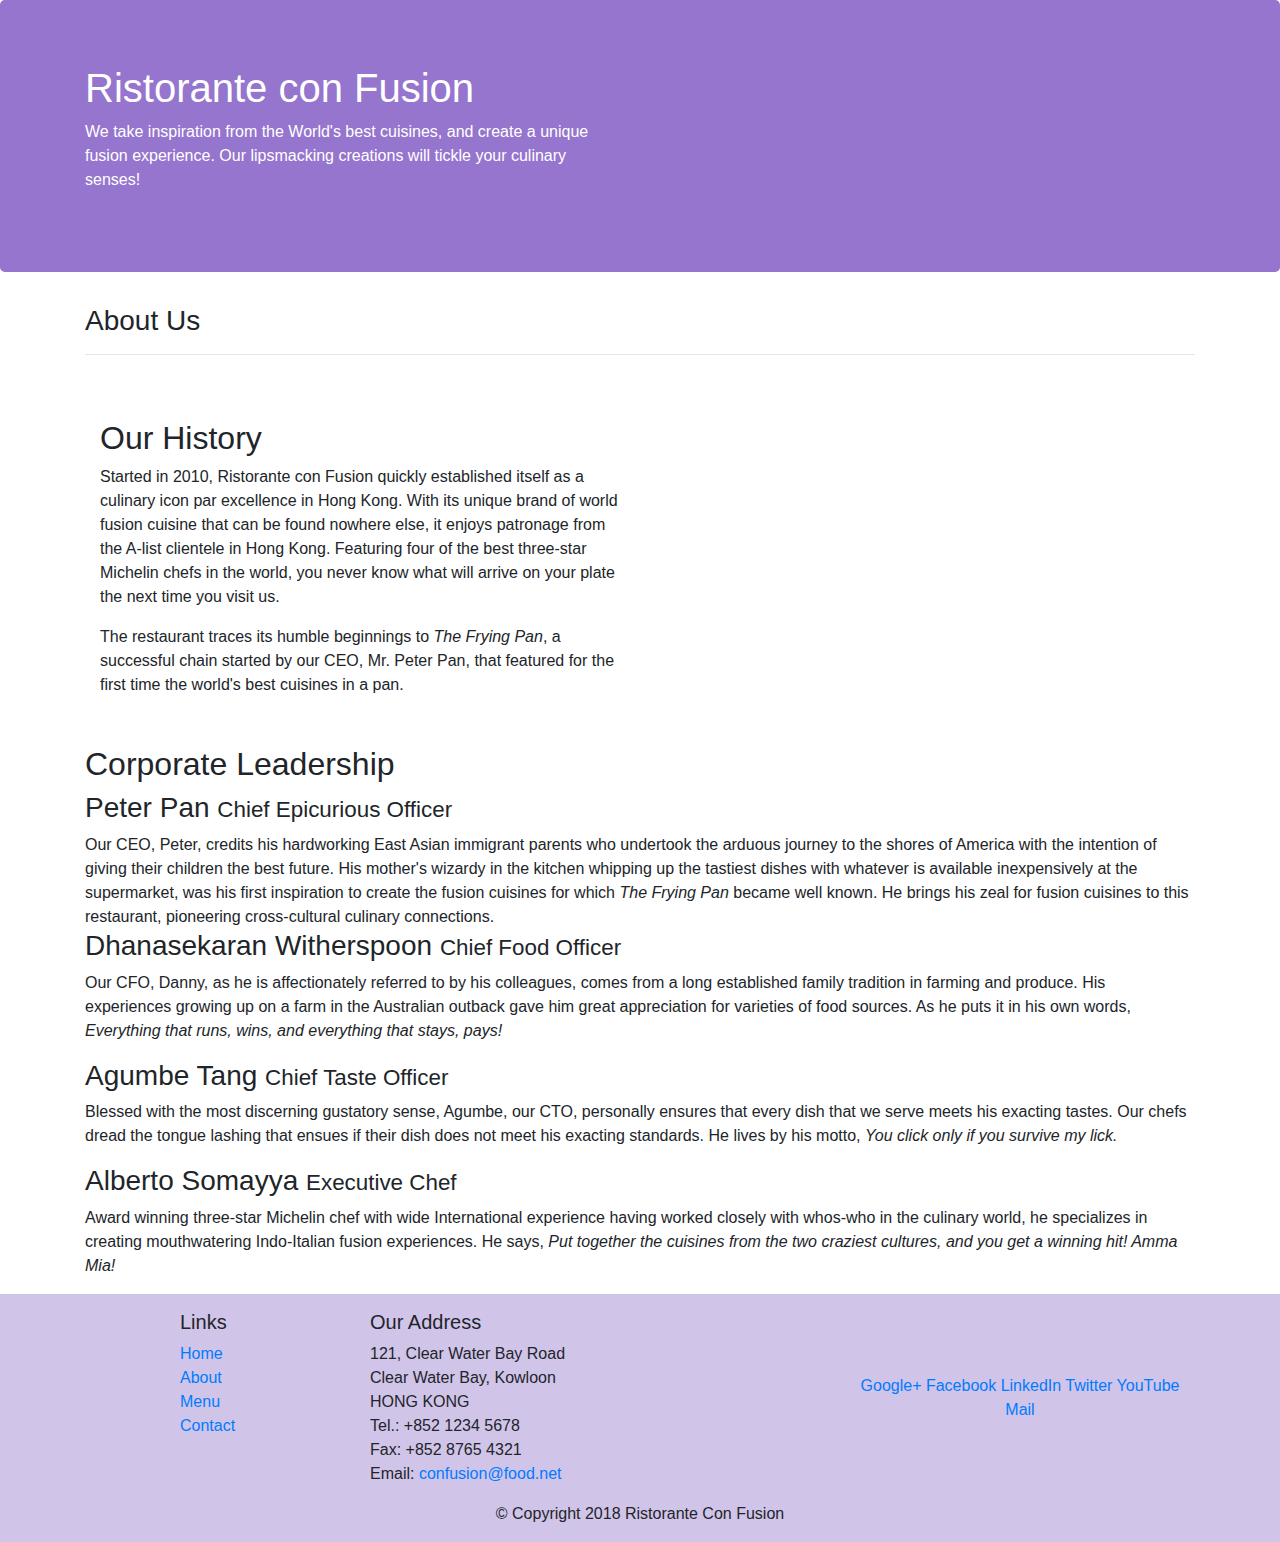
<file: index.html>
<!DOCTYPE html>
<html lang="en">
  <head>
    <!-- Required meta tags -->
    <meta charset="utf-8" />
    <meta
      name="viewport"
      content="width=device-width, initial-scale=1, shrink-to-fit=no"
    />

    <!-- Bootstrap CSS -->
    <link
      rel="stylesheet"
      href="https://stackpath.bootstrapcdn.com/bootstrap/4.5.2/css/bootstrap.min.css"
      integrity="sha384-JcKb8q3iqJ61gNV9KGb8thSsNjpSL0n8PARn9HuZOnIxN0hoP+VmmDGMN5t9UJ0Z"
      crossorigin="anonymous"
    />
    <link rel="stylesheet" href="sytle.css" />

    <title>Ristorante Con Fusion: About Us</title>
  </head>

  <body>
    <header class="jumbotron">
      <div class="container">
        <div class="row row-header">
          <div class="col-12 col-sm-6 text-white">
            <h1>Ristorante con Fusion</h1>
            <p>
              We take inspiration from the World's best cuisines, and create a
              unique fusion experience. Our lipsmacking creations will tickle
              your culinary senses!
            </p>
          </div>
          <div class="col-12 col-sm"></div>
        </div>
      </div>
    </header>

    <div class="container">
      <div class="row">
        <div class="col">
          <h3>About Us</h3>
          <hr />
        </div>
      </div>

      <div>
        <div class="my-5 col-md-6">
          <h2>Our History</h2>
          <p>
            Started in 2010, Ristorante con Fusion quickly established itself as
            a culinary icon par excellence in Hong Kong. With its unique brand
            of world fusion cuisine that can be found nowhere else, it enjoys
            patronage from the A-list clientele in Hong Kong. Featuring four of
            the best three-star Michelin chefs in the world, you never know what
            will arrive on your plate the next time you visit us.
          </p>
          <p>
            The restaurant traces its humble beginnings to
            <em>The Frying Pan</em>, a successful chain started by our CEO, Mr.
            Peter Pan, that featured for the first time the world's best
            cuisines in a pan.
          </p>
        </div>
        <div></div>
      </div>

      <div>
        <div>
          <h2>Corporate Leadership</h2>
          <h3>Peter Pan <small>Chief Epicurious Officer</small></h3>
          <p class="d-none d-md-inline">
            Our CEO, Peter, credits his hardworking East Asian immigrant parents
            who undertook the arduous journey to the shores of America with the
            intention of giving their children the best future. His mother's
            wizardy in the kitchen whipping up the tastiest dishes with whatever
            is available inexpensively at the supermarket, was his first
            inspiration to create the fusion cuisines for which
            <em>The Frying Pan</em> became well known. He brings his zeal for
            fusion cuisines to this restaurant, pioneering cross-cultural
            culinary connections.
          </p>
          <h3>Dhanasekaran Witherspoon <small>Chief Food Officer</small></h3>
          <p class="d-none d-lg-block">
            Our CFO, Danny, as he is affectionately referred to by his
            colleagues, comes from a long established family tradition in
            farming and produce. His experiences growing up on a farm in the
            Australian outback gave him great appreciation for varieties of food
            sources. As he puts it in his own words,
            <em
              >Everything that runs, wins, and everything that stays, pays!</em
            >
          </p>
          <h3>Agumbe Tang <small>Chief Taste Officer</small></h3>
          <p class="d-none d-lg-block">
            Blessed with the most discerning gustatory sense, Agumbe, our CTO,
            personally ensures that every dish that we serve meets his exacting
            tastes. Our chefs dread the tongue lashing that ensues if their dish
            does not meet his exacting standards. He lives by his motto,
            <em>You click only if you survive my lick.</em>
          </p>
          <h3>Alberto Somayya <small>Executive Chef</small></h3>
          <p class="d-none d-lg-block">
            Award winning three-star Michelin chef with wide International
            experience having worked closely with whos-who in the culinary
            world, he specializes in creating mouthwatering Indo-Italian fusion
            experiences. He says,
            <em
              >Put together the cuisines from the two craziest cultures, and you
              get a winning hit! Amma Mia!</em
            >
          </p>
        </div>
      </div>
    </div>

    <footer class="footer">
      <div class="container">
        <div class="row">
          <div class="col-4 offset-1 col-sm-2 mt-3">
            <h5>Links</h5>
            <ul class="list-unstyled">
              <li><a href="#">Home</a></li>
              <li><a href="#">About</a></li>
              <li><a href="#">Menu</a></li>
              <li><a href="#">Contact</a></li>
            </ul>
          </div>
          <div class="col-7 col-sm-5 mt-3">
            <h5>Our Address</h5>
            <address>
              121, Clear Water Bay Road<br />
              Clear Water Bay, Kowloon<br />
              HONG KONG<br />
              Tel.: +852 1234 5678<br />
              Fax: +852 8765 4321<br />
              Email: <a href="mailto:confusion@food.net">confusion@food.net</a>
            </address>
          </div>
          <div class="col-12 col-sm-4 align-self-center">
            <div class="text-center">
              <a href="http://google.com/+">Google+</a>
              <a href="http://www.facebook.com/profile.php?id=">Facebook</a>
              <a href="http://www.linkedin.com/in/">LinkedIn</a>
              <a href="http://twitter.com/">Twitter</a>
              <a href="http://youtube.com/">YouTube</a>
              <a href="mailto:">Mail</a>
            </div>
          </div>
        </div>
        <div class="row justify-content-center">
          <div class="col-auto">
            <p>© Copyright 2018 Ristorante Con Fusion</p>
          </div>
        </div>
      </div>
    </footer>
    <!-- JS, Popper.js, and jQuery -->
    <script
      src="https://code.jquery.com/jquery-3.5.1.slim.min.js"
      integrity="sha384-DfXdz2htPH0lsSSs5nCTpuj/zy4C+OGpamoFVy38MVBnE+IbbVYUew+OrCXaRkfj"
      crossorigin="anonymous"
    ></script>
    <script
      src="https://cdn.jsdelivr.net/npm/popper.js@1.16.1/dist/umd/popper.min.js"
      integrity="sha384-9/reFTGAW83EW2RDu2S0VKaIzap3H66lZH81PoYlFhbGU+6BZp6G7niu735Sk7lN"
      crossorigin="anonymous"
    ></script>
    <script
      src="https://stackpath.bootstrapcdn.com/bootstrap/4.5.2/js/bootstrap.min.js"
      integrity="sha384-B4gt1jrGC7Jh4AgTPSdUtOBvfO8shuf57BaghqFfPlYxofvL8/KUEfYiJOMMV+rV"
      crossorigin="anonymous"
    ></script>
  </body>
</html>
</file>
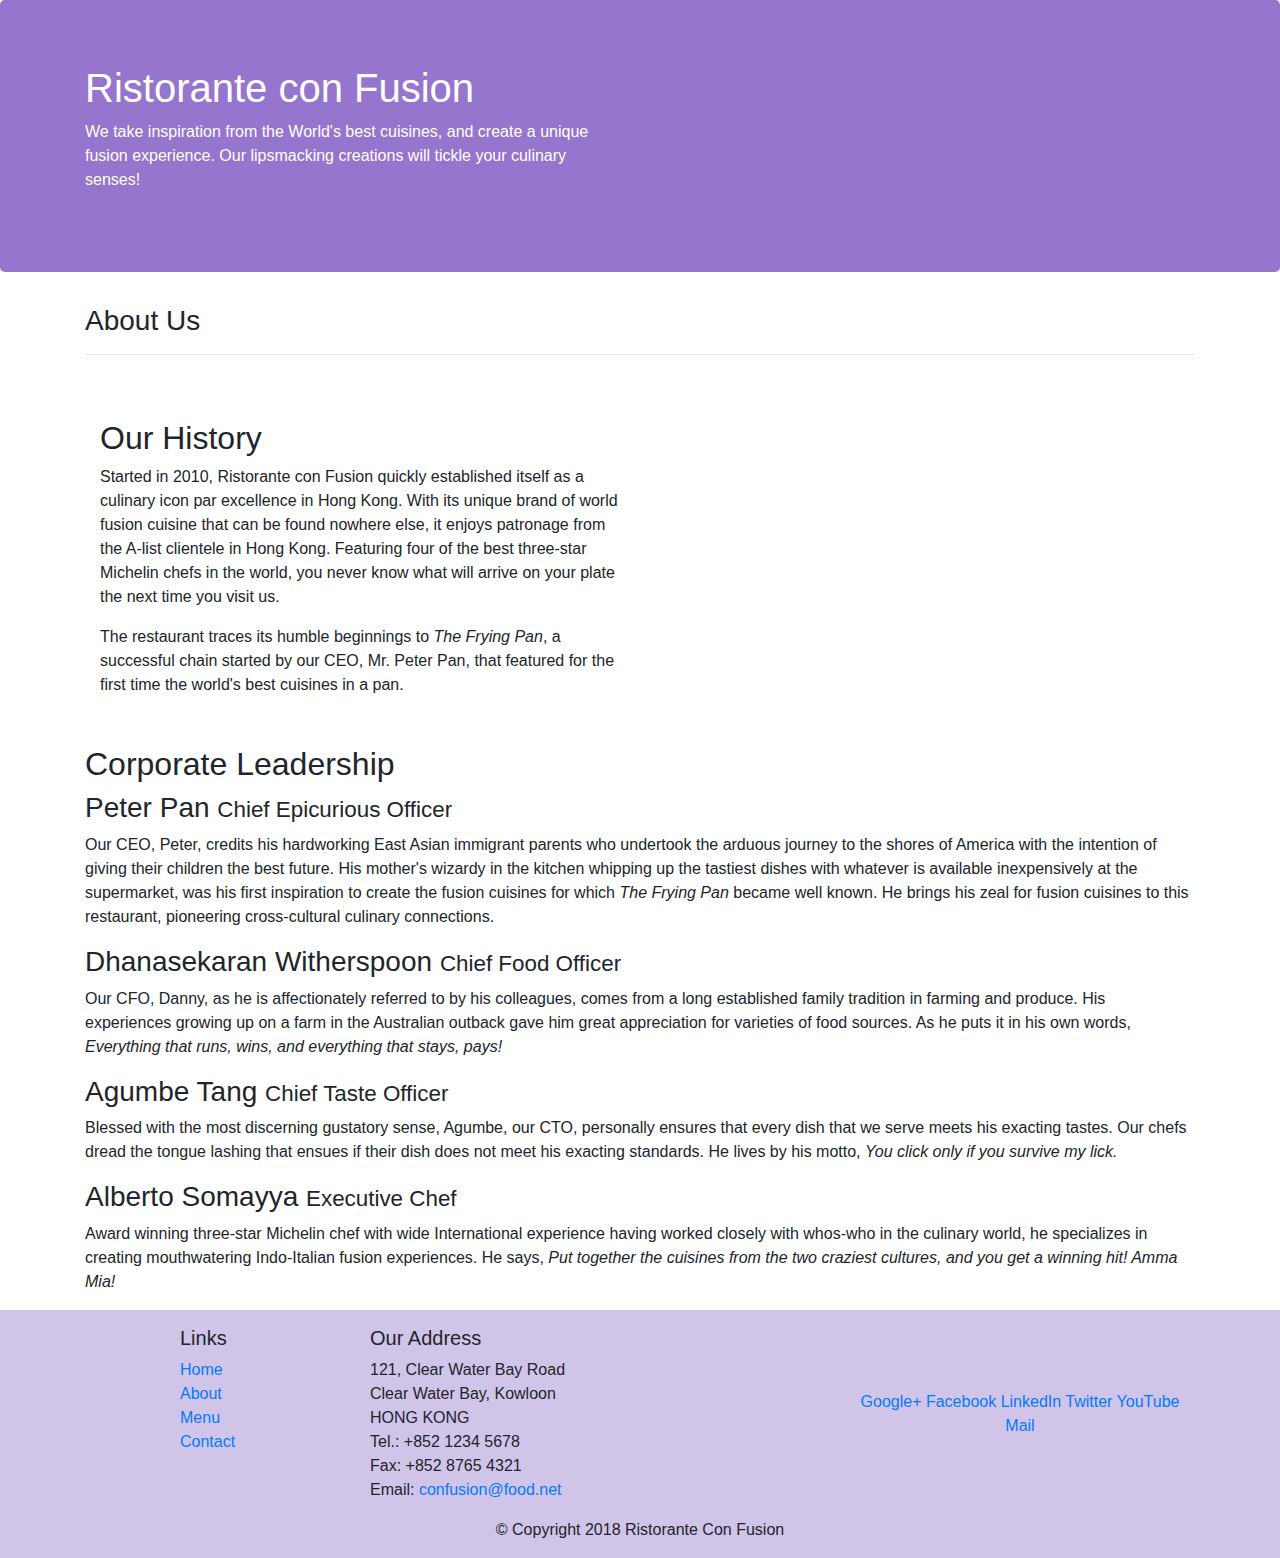
<file: aboutus.html>
<!DOCTYPE html>
<html lang="en">
  <head>
    <!-- Required meta tags -->
    <meta charset="utf-8" />
    <meta
      name="viewport"
      content="width=device-width, initial-scale=1, shrink-to-fit=no"
    />

    <!-- Bootstrap CSS -->
    <link
      rel="stylesheet"
      href="https://stackpath.bootstrapcdn.com/bootstrap/4.5.2/css/bootstrap.min.css"
      integrity="sha384-JcKb8q3iqJ61gNV9KGb8thSsNjpSL0n8PARn9HuZOnIxN0hoP+VmmDGMN5t9UJ0Z"
      crossorigin="anonymous"
    />
    <link rel="stylesheet" href="sytle.css" />

    <title>Ristorante Con Fusion: About Us</title>
  </head>

  <body>
    <header class="jumbotron">
      <div class="container">
        <div class="row row-header">
          <div class="col-12 col-sm-6 text-white">
            <h1>Ristorante con Fusion</h1>
            <p>
              We take inspiration from the World's best cuisines, and create a
              unique fusion experience. Our lipsmacking creations will tickle
              your culinary senses!
            </p>
          </div>
          <div class="col-12 col-sm"></div>
        </div>
      </div>
    </header>

    <div class="container">
      <div class="row">
        <div class="col">
          <h3>About Us</h3>
          <hr />
        </div>
      </div>

      <div>
        <div class="my-5 col-md-6">
          <h2>Our History</h2>
          <p>
            Started in 2010, Ristorante con Fusion quickly established itself as
            a culinary icon par excellence in Hong Kong. With its unique brand
            of world fusion cuisine that can be found nowhere else, it enjoys
            patronage from the A-list clientele in Hong Kong. Featuring four of
            the best three-star Michelin chefs in the world, you never know what
            will arrive on your plate the next time you visit us.
          </p>
          <p>
            The restaurant traces its humble beginnings to
            <em>The Frying Pan</em>, a successful chain started by our CEO, Mr.
            Peter Pan, that featured for the first time the world's best
            cuisines in a pan.
          </p>
        </div>
        <div></div>
      </div>

      <div>
        <div>
          <h2>Corporate Leadership</h2>
          <h3>Peter Pan <small>Chief Epicurious Officer</small></h3>
          <p class="d-sm-none d-md-block">
            Our CEO, Peter, credits his hardworking East Asian immigrant parents
            who undertook the arduous journey to the shores of America with the
            intention of giving their children the best future. His mother's
            wizardy in the kitchen whipping up the tastiest dishes with whatever
            is available inexpensively at the supermarket, was his first
            inspiration to create the fusion cuisines for which
            <em>The Frying Pan</em> became well known. He brings his zeal for
            fusion cuisines to this restaurant, pioneering cross-cultural
            culinary connections.
          </p>
          <h3>Dhanasekaran Witherspoon <small>Chief Food Officer</small></h3>
          <p class="d-sm-none d-md-block">
            Our CFO, Danny, as he is affectionately referred to by his
            colleagues, comes from a long established family tradition in
            farming and produce. His experiences growing up on a farm in the
            Australian outback gave him great appreciation for varieties of food
            sources. As he puts it in his own words,
            <em
              >Everything that runs, wins, and everything that stays, pays!</em
            >
          </p>
          <h3>Agumbe Tang <small>Chief Taste Officer</small></h3>
          <p class="d-sm-none d-md-block">
            Blessed with the most discerning gustatory sense, Agumbe, our CTO,
            personally ensures that every dish that we serve meets his exacting
            tastes. Our chefs dread the tongue lashing that ensues if their dish
            does not meet his exacting standards. He lives by his motto,
            <em>You click only if you survive my lick.</em>
          </p>
          <h3>Alberto Somayya <small>Executive Chef</small></h3>
          <p class="d-sm-none d-md-block">
            Award winning three-star Michelin chef with wide International
            experience having worked closely with whos-who in the culinary
            world, he specializes in creating mouthwatering Indo-Italian fusion
            experiences. He says,
            <em
              >Put together the cuisines from the two craziest cultures, and you
              get a winning hit! Amma Mia!</em
            >
          </p>
        </div>
      </div>
    </div>

    <footer class="footer">
      <div class="container">
        <div class="row">
          <div class="col-4 offset-1 col-sm-2 mt-3">
            <h5>Links</h5>
            <ul class="list-unstyled">
              <li><a href="#">Home</a></li>
              <li><a href="#">About</a></li>
              <li><a href="#">Menu</a></li>
              <li><a href="#">Contact</a></li>
            </ul>
          </div>
          <div class="col-7 col-sm-5 mt-3">
            <h5>Our Address</h5>
            <address>
              121, Clear Water Bay Road<br />
              Clear Water Bay, Kowloon<br />
              HONG KONG<br />
              Tel.: +852 1234 5678<br />
              Fax: +852 8765 4321<br />
              Email: <a href="mailto:confusion@food.net">confusion@food.net</a>
            </address>
          </div>
          <div class="col-12 col-sm-4 align-self-center">
            <div class="text-center">
              <a href="http://google.com/+">Google+</a>
              <a href="http://www.facebook.com/profile.php?id=">Facebook</a>
              <a href="http://www.linkedin.com/in/">LinkedIn</a>
              <a href="http://twitter.com/">Twitter</a>
              <a href="http://youtube.com/">YouTube</a>
              <a href="mailto:">Mail</a>
            </div>
          </div>
        </div>
        <div class="row justify-content-center">
          <div class="col-auto">
            <p>© Copyright 2018 Ristorante Con Fusion</p>
          </div>
        </div>
      </div>
    </footer>
  </body>
</html>
</file>
<file: sytle.css>
.jumbotron {
  background-color: #9575cd;
}
.footer {
  background-color: #d1c4e9;
}
</file>
